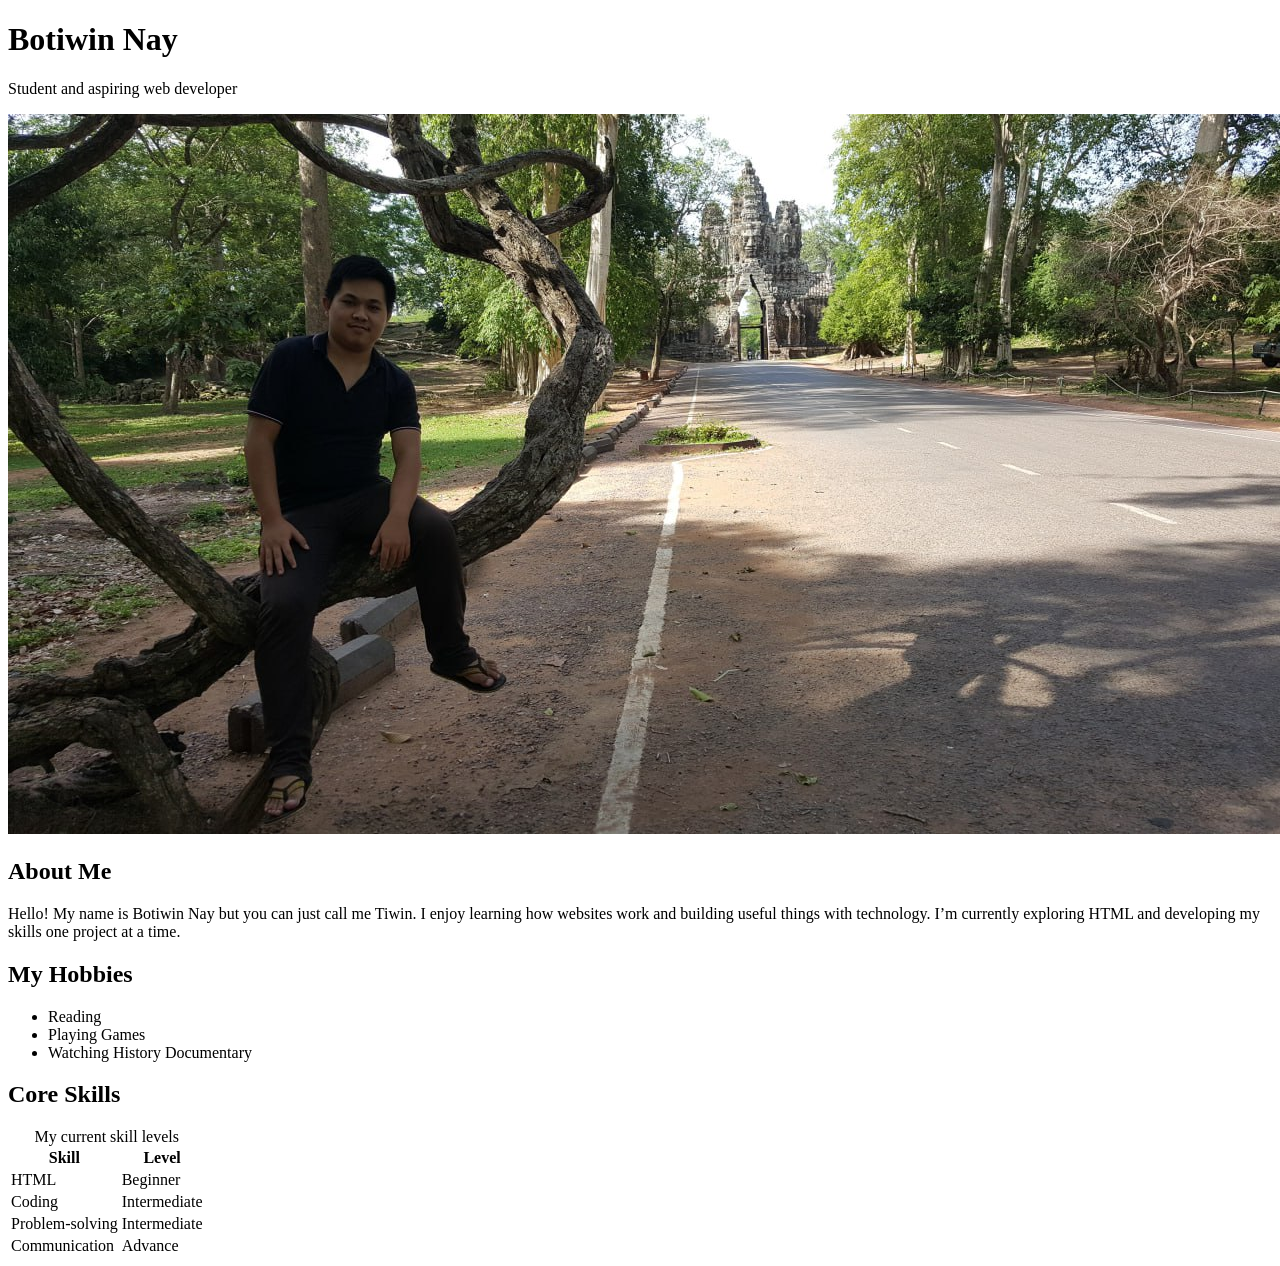
<file: index.html>
<!DOCTYPE html>
<html lang="en">
<head>
  <meta charset="UTF-8">
  <meta name="viewport" content="width=device-width, initial-scale=1.0">
  <title>Botiwin Nay - Personal Profile</title>
</head>
<body>
  <header>
    <h1>Botiwin Nay</h1>
    <p>Student and aspiring web developer</p>
    <img src="./public/images/Tiwin.jpeg" alt="Tiwin">
  </header>

  <main>
    <section>
      <h2>About Me</h2>
      <p>
        Hello! My name is Botiwin Nay but you can just call me Tiwin. I enjoy 
        learning how websites work and building useful things with technology. 
        I’m currently exploring HTML and developing my skills one project at a time.
      </p>
    </section>

    <section>
      <h2>My Hobbies</h2>
      <ul>
        <li>Reading</li>
        <li>Playing Games</li>
        <li>Watching History Documentary</li>
      </ul>
    </section>

    <section>
      <h2>Core Skills</h2>
      <table>
        <caption>My current skill levels</caption>
        <thead>
          <tr>
            <th scope="col">Skill</th>
            <th scope="col">Level</th>
          </tr>
        </thead>
        <tbody>
          <tr>
            <td>HTML</td>
            <td>Beginner</td>
          </tr>
          <tr>
            <td>Coding</td>
            <td>Intermediate</td>
          </tr>
          <tr>
            <td>Problem-solving</td>
            <td>Intermediate</td>
          </tr>
          <tr>
            <td>Communication</td>
            <td>Advance</td>
          </tr>
        </tbody>
      </table>
    </section>
  </main>
</body>
</html>
</file>
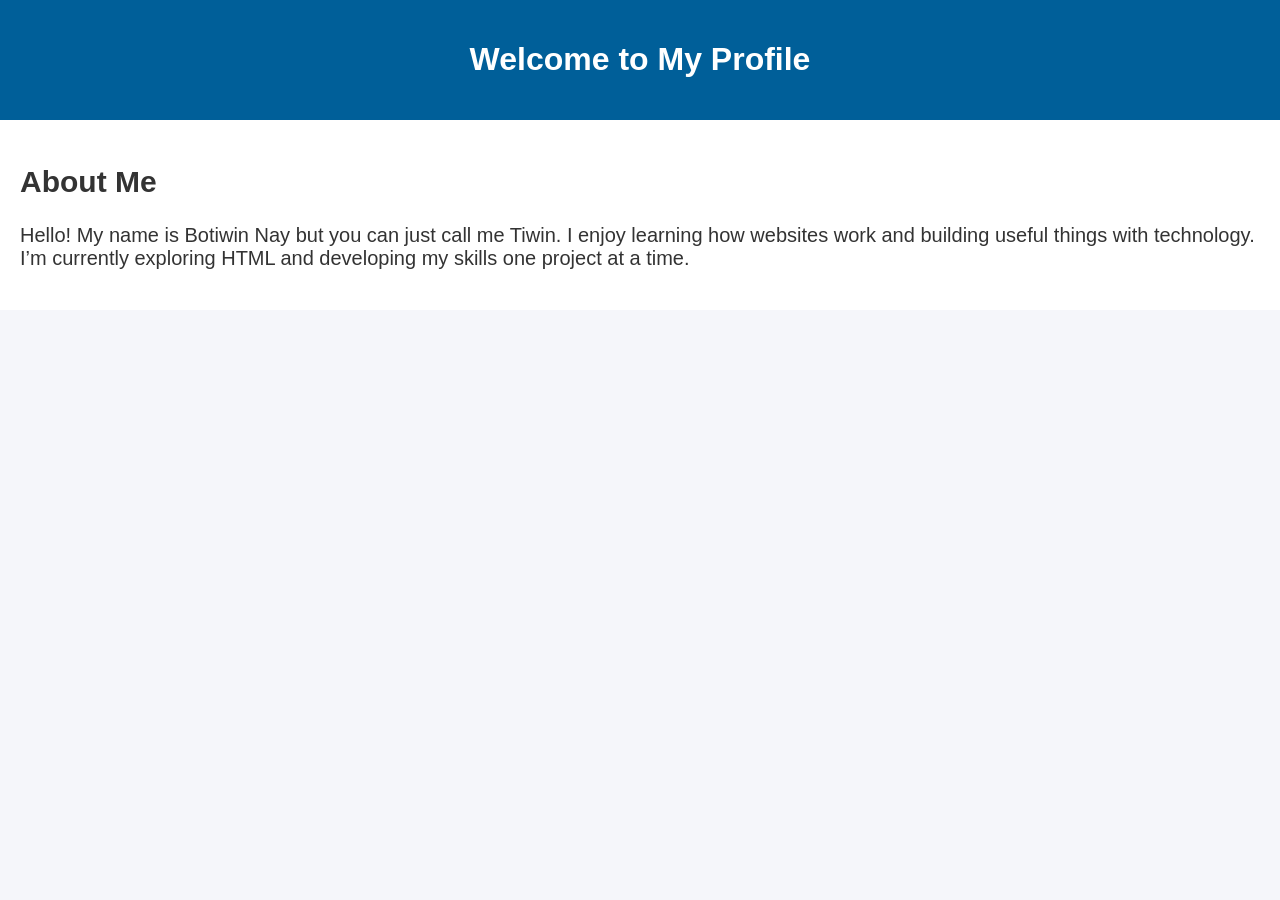
<file: profile2.html>
<!DOCTYPE html> 
<html lang="en"> 
<head> 
  <meta charset="UTF-8"> 
  <meta name="viewport" content="width=device-width, initial-scale=1.0"> 
  <!-- Link to the external CSS file --> 
  <link rel="stylesheet" href="./public/css/profile.css"> 
  <title>My Profile - CSS Example 1</title> 
</head> 
<body> 
  <header> 
    <h1>Welcome to My Profile</h1> 
  </header> 
  <section class="about"> 
    <h2>About Me</h2> 
    <p>Hello! My name is Botiwin Nay but you can just call me Tiwin. I enjoy 
        learning how websites work and building useful things with technology. 
        I’m currently exploring HTML and developing my skills one project at a time.
    </p> 
  </section> 
</body> 
</html>
</file>
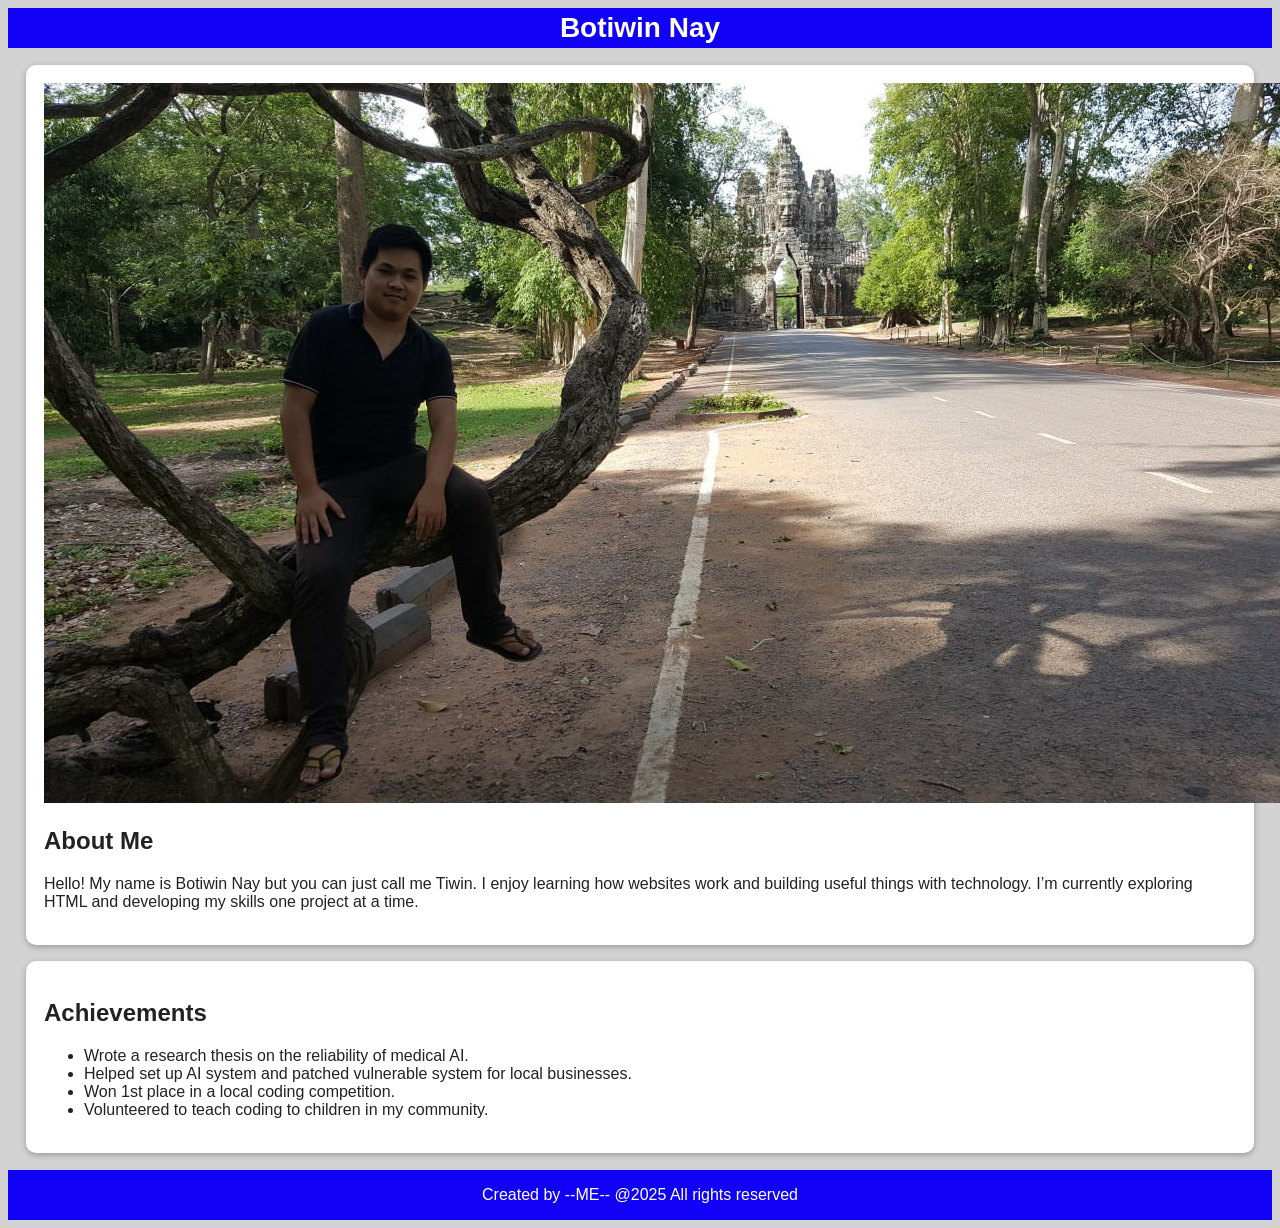
<file: profile3.html>
<!DOCTYPE html> 
<html lang="en"> 
<head> 
    <meta charset="UTF-8"> 
    <meta name="viewport" content="width=device-width, initial-scale=1.0"> 
    <title>My Profile</title> 
    <link rel="stylesheet" href="public/css/style.css"> 
</head> 
<body> 
    <header> 
        <h1>Botiwin Nay</h1> 
    </header> 
    <div class="content"> 
        <section class="biography"> 
            <img src="./public/images/Tiwin.jpeg" alt="Botiwin Nay" class="profile-image"> 
            <h2>About Me</h2> 
            <p>Hello! My name is Botiwin Nay but you can just call me Tiwin. I enjoy learning how websites work and building useful things with technology. I’m currently exploring HTML and developing my skills one project at a time.</p> 
        </section> 

        <section class="achievements"> 
            <h2>Achievements</h2> 
            <ul> 
                <li>Wrote a research thesis on the reliability of medical AI.</li> 
                <li>Helped set up AI system and patched vulnerable system for local businesses.</li>
                <li>Won 1st place in a local coding competition.</li>
                <li>Volunteered to teach coding to children in my community.</li>
            </ul> 
        </section> 
    </div> 
    <footer> 
        <p>Created by --ME-- @2025 All rights reserved</p> 
    </footer> 
</body> 
</html>
</file>
<file: public/css/profile.css>
body { 
  margin: 0; 
  font-family: Arial, Helvetica, sans-serif; 
  background-color: #f5f6fa; 
  color: #333; 
} 

header { 
  background-color: #005f99; 
  color: white; 
  text-align: center; 
  padding: 20px; 
} 

section {
    background-color: white;
    color: #333;
    font-size: 1.25em;
    padding: 20px;
}
</file>
<file: public/css/style.css>
body {
  margin: 8px;
  font-family: Arial, Helvetica, sans-serif;
  background-color: #d3d3d3;
  color: #222;
}

header {
  background-color: #1000f5;
  color: white;
  text-align: center;
  padding: 4px 12px;
}

header h1 {
  margin: 0;
  font-size: 28px;
}

.content {
  padding: 1px 18px;
}

section {
  background-color: white;
  color: #222;
  font-size: 16px;
  margin: 16px 0;
  padding: 18px;
  border-radius: 10px;
  box-shadow: 0 2px 6px #999;
}

footer {
  background-color: #1000f5;
  color: white;
  text-align: center;
  padding: 8px;
}

footer p {
  margin: 8px 0;
}
</file>
